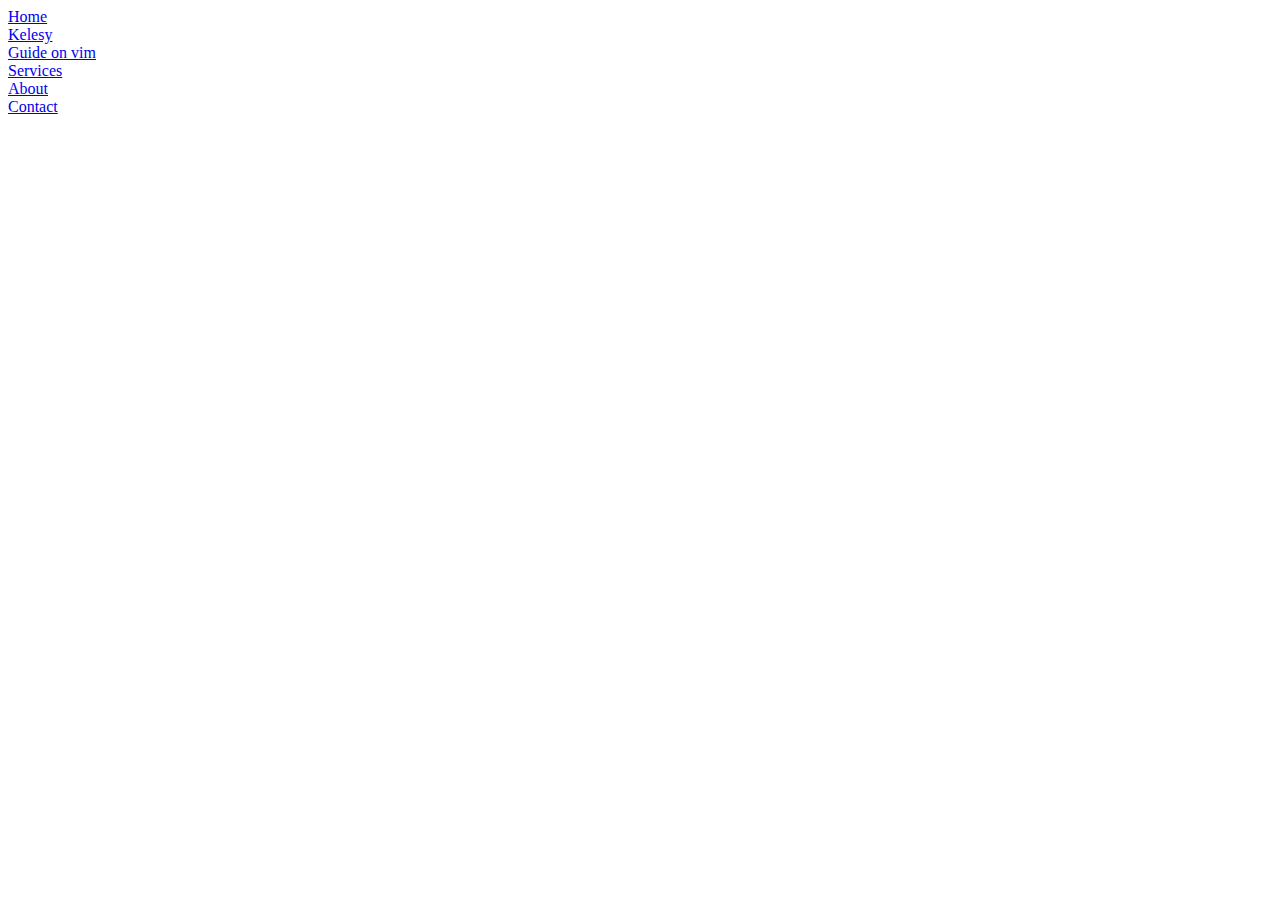
<file: navbar.html>
<!DOCTYPE html>
	</ul>
		<li> <a href="http://candlelightcomputers.com"> Home </a> </li>
		<li> <a href="./kelsey"> Kelesy </a> </li>
		<li> <a href="http://candlelightcomputers.com/vimGuide.html"> Guide on vim </a> </li>
		<li> <a href="http://candlelightcomputers.com/services.html"> Services </a> </li>
		<li> <a href="http://candlelightcomputers.com/about.html"> About </a> </li>
		<li> <a href="http://candlelightcomputers.com/contact.html"> Contact </a> </li>
	</ul>
</file>
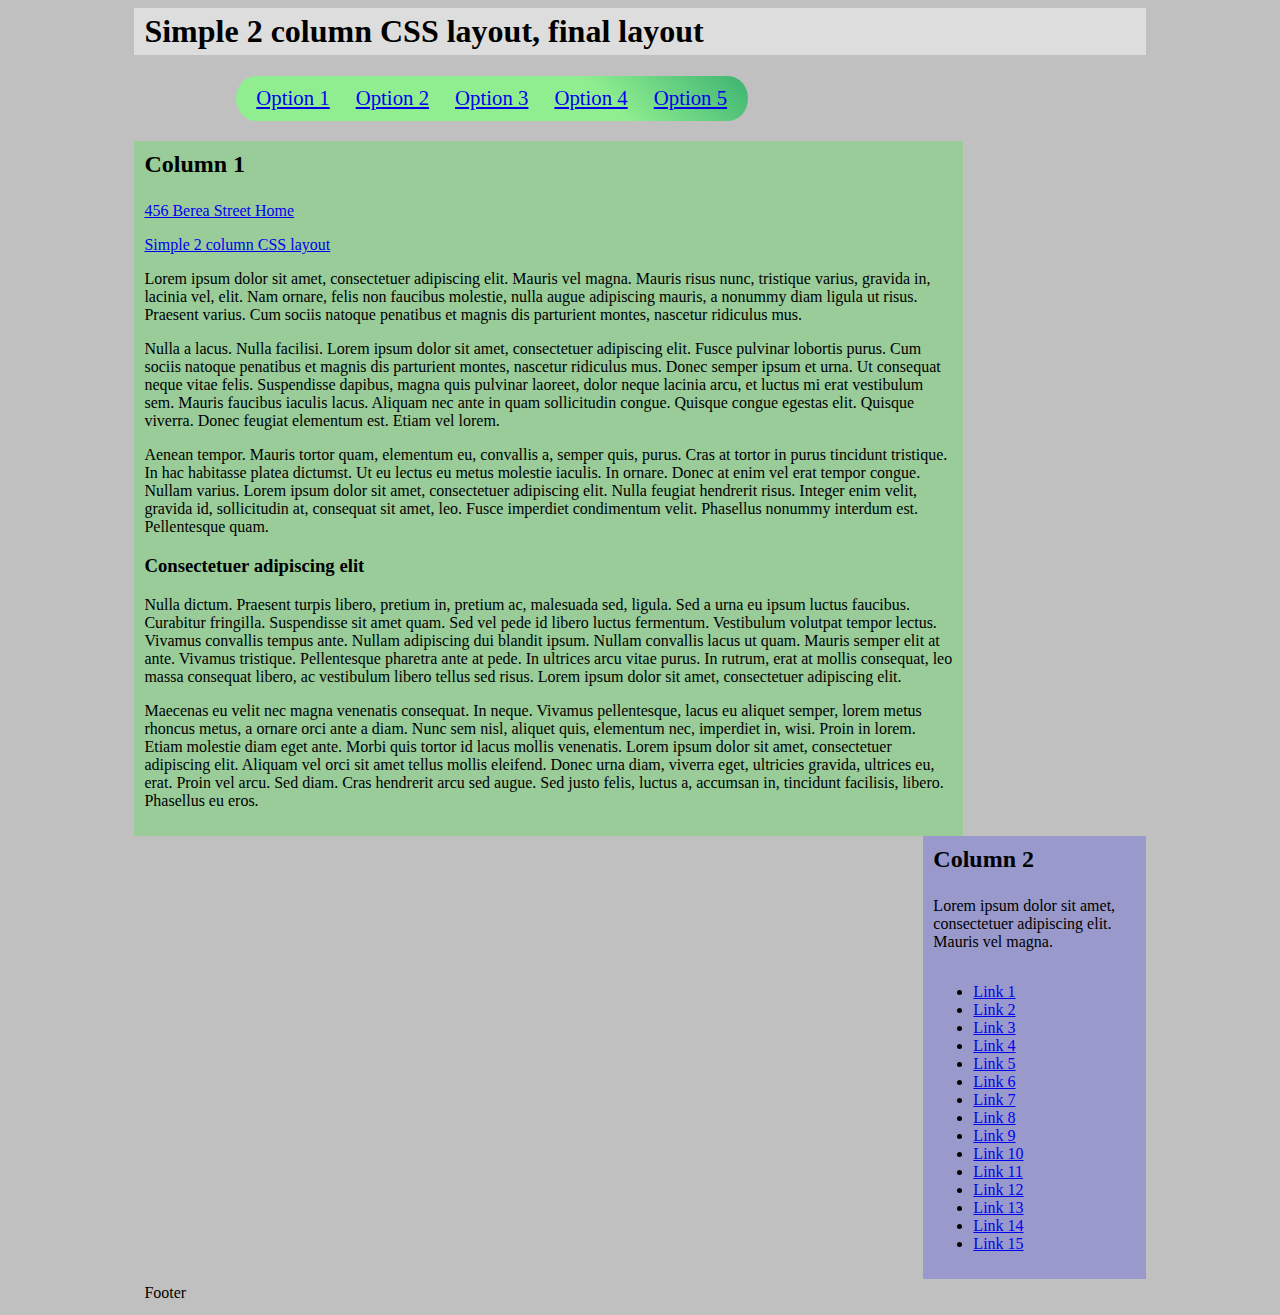
<file: page.html>
<!DOCTYPE html>
<html lang="en">
<head>
	<meta http-equiv="Content-Type" content="text/html; charset=utf-8">
	<title>page</title>
	<meta name="description" content="How to create a simple two column CSS layout with full width header and footer.">
	<meta name="copyright" content="Copyright (c) 2004 Roger Johansson">
	<meta name="author" content="Roger Johansson">
	<link rel="stylesheet" type="text/css" href="main.css">
	<style type="text/css" media="screen, print, projection">

	</style>
</head>
<body>
<div class="content">
	<div class="header"><h1>Simple 2 column CSS layout, final layout</h1></div>
	<div class="nav">
		<ul>
			<li><a href="/">Option 1</a></li>
			<li><a href="/">Option 2</a></li>
			<li><a href="/">Option 3</a></li>
			<li><a href="/">Option 4</a></li>
			<li><a href="/">Option 5</a></li>
		</ul>
	</div>
	<div class="column_1">
		<h2>Column 1</h2>
		<p><a href="/">456 Berea Street Home</a></p>
		<p><a href="/lab/developing_with_web_standards/csslayout/2-col/">Simple 2 column CSS layout</a></p>
		<p>Lorem ipsum dolor sit amet, consectetuer adipiscing elit. Mauris vel magna. Mauris risus nunc, tristique varius, gravida in, lacinia vel, elit. Nam ornare, felis non faucibus molestie, nulla augue adipiscing mauris, a nonummy diam ligula ut risus. Praesent varius. Cum sociis natoque penatibus et magnis dis parturient montes, nascetur ridiculus mus.</p>
		<p>Nulla a lacus. Nulla facilisi. Lorem ipsum dolor sit amet, consectetuer adipiscing elit. Fusce pulvinar lobortis purus. Cum sociis natoque penatibus et magnis dis parturient montes, nascetur ridiculus mus. Donec semper ipsum et urna. Ut consequat neque vitae felis. Suspendisse dapibus, magna quis pulvinar laoreet, dolor neque lacinia arcu, et luctus mi erat vestibulum sem. Mauris faucibus iaculis lacus. Aliquam nec ante in quam sollicitudin congue. Quisque congue egestas elit. Quisque viverra. Donec feugiat elementum est. Etiam vel lorem.</p>
		<p>Aenean tempor. Mauris tortor quam, elementum eu, convallis a, semper quis, purus. Cras at tortor in purus tincidunt tristique. In hac habitasse platea dictumst. Ut eu lectus eu metus molestie iaculis. In ornare. Donec at enim vel erat tempor congue. Nullam varius. Lorem ipsum dolor sit amet, consectetuer adipiscing elit. Nulla feugiat hendrerit risus. Integer enim velit, gravida id, sollicitudin at, consequat sit amet, leo. Fusce imperdiet condimentum velit. Phasellus nonummy interdum est. Pellentesque quam.</p>
		<h3>Consectetuer adipiscing elit</h3>
		<p>Nulla dictum. Praesent turpis libero, pretium in, pretium ac, malesuada sed, ligula. Sed a urna eu ipsum luctus faucibus. Curabitur fringilla. Suspendisse sit amet quam. Sed vel pede id libero luctus fermentum. Vestibulum volutpat tempor lectus. Vivamus convallis tempus ante. Nullam adipiscing dui blandit ipsum. Nullam convallis lacus ut quam. Mauris semper elit at ante. Vivamus tristique. Pellentesque pharetra ante at pede. In ultrices arcu vitae purus. In rutrum, erat at mollis consequat, leo massa consequat libero, ac vestibulum libero tellus sed risus. Lorem ipsum dolor sit amet, consectetuer adipiscing elit.</p>
		<p>Maecenas eu velit nec magna venenatis consequat. In neque. Vivamus pellentesque, lacus eu aliquet semper, lorem metus rhoncus metus, a ornare orci ante a diam. Nunc sem nisl, aliquet quis, elementum nec, imperdiet in, wisi. Proin in lorem. Etiam molestie diam eget ante. Morbi quis tortor id lacus mollis venenatis. Lorem ipsum dolor sit amet, consectetuer adipiscing elit. Aliquam vel orci sit amet tellus mollis eleifend. Donec urna diam, viverra eget, ultricies gravida, ultrices eu, erat. Proin vel arcu. Sed diam. Cras hendrerit arcu sed augue. Sed justo felis, luctus a, accumsan in, tincidunt facilisis, libero. Phasellus eu eros.</p>
	</div>
	<div class="column_2">
		<h2>Column 2</h2>
		<p>Lorem ipsum dolor sit amet, consectetuer adipiscing elit. Mauris vel magna.</p>
		<ul>
			<li><a href="/">Link 1</a></li>
			<li><a href="/">Link 2</a></li>
			<li><a href="/">Link 3</a></li>
			<li><a href="/">Link 4</a></li>
			<li><a href="/">Link 5</a></li>
			<li><a href="/">Link 6</a></li>
			<li><a href="/">Link 7</a></li>
			<li><a href="/">Link 8</a></li>
			<li><a href="/">Link 9</a></li>
			<li><a href="/">Link 10</a></li>
			<li><a href="/">Link 11</a></li>
			<li><a href="/">Link 12</a></li>
			<li><a href="/">Link 13</a></li>
			<li><a href="/">Link 14</a></li>
			<li><a href="/">Link 15</a></li>
		</ul>
	</div>
	<div class="footer">
		<p>Footer</p>
	</div>
</div>
</body>
</html>
</file>
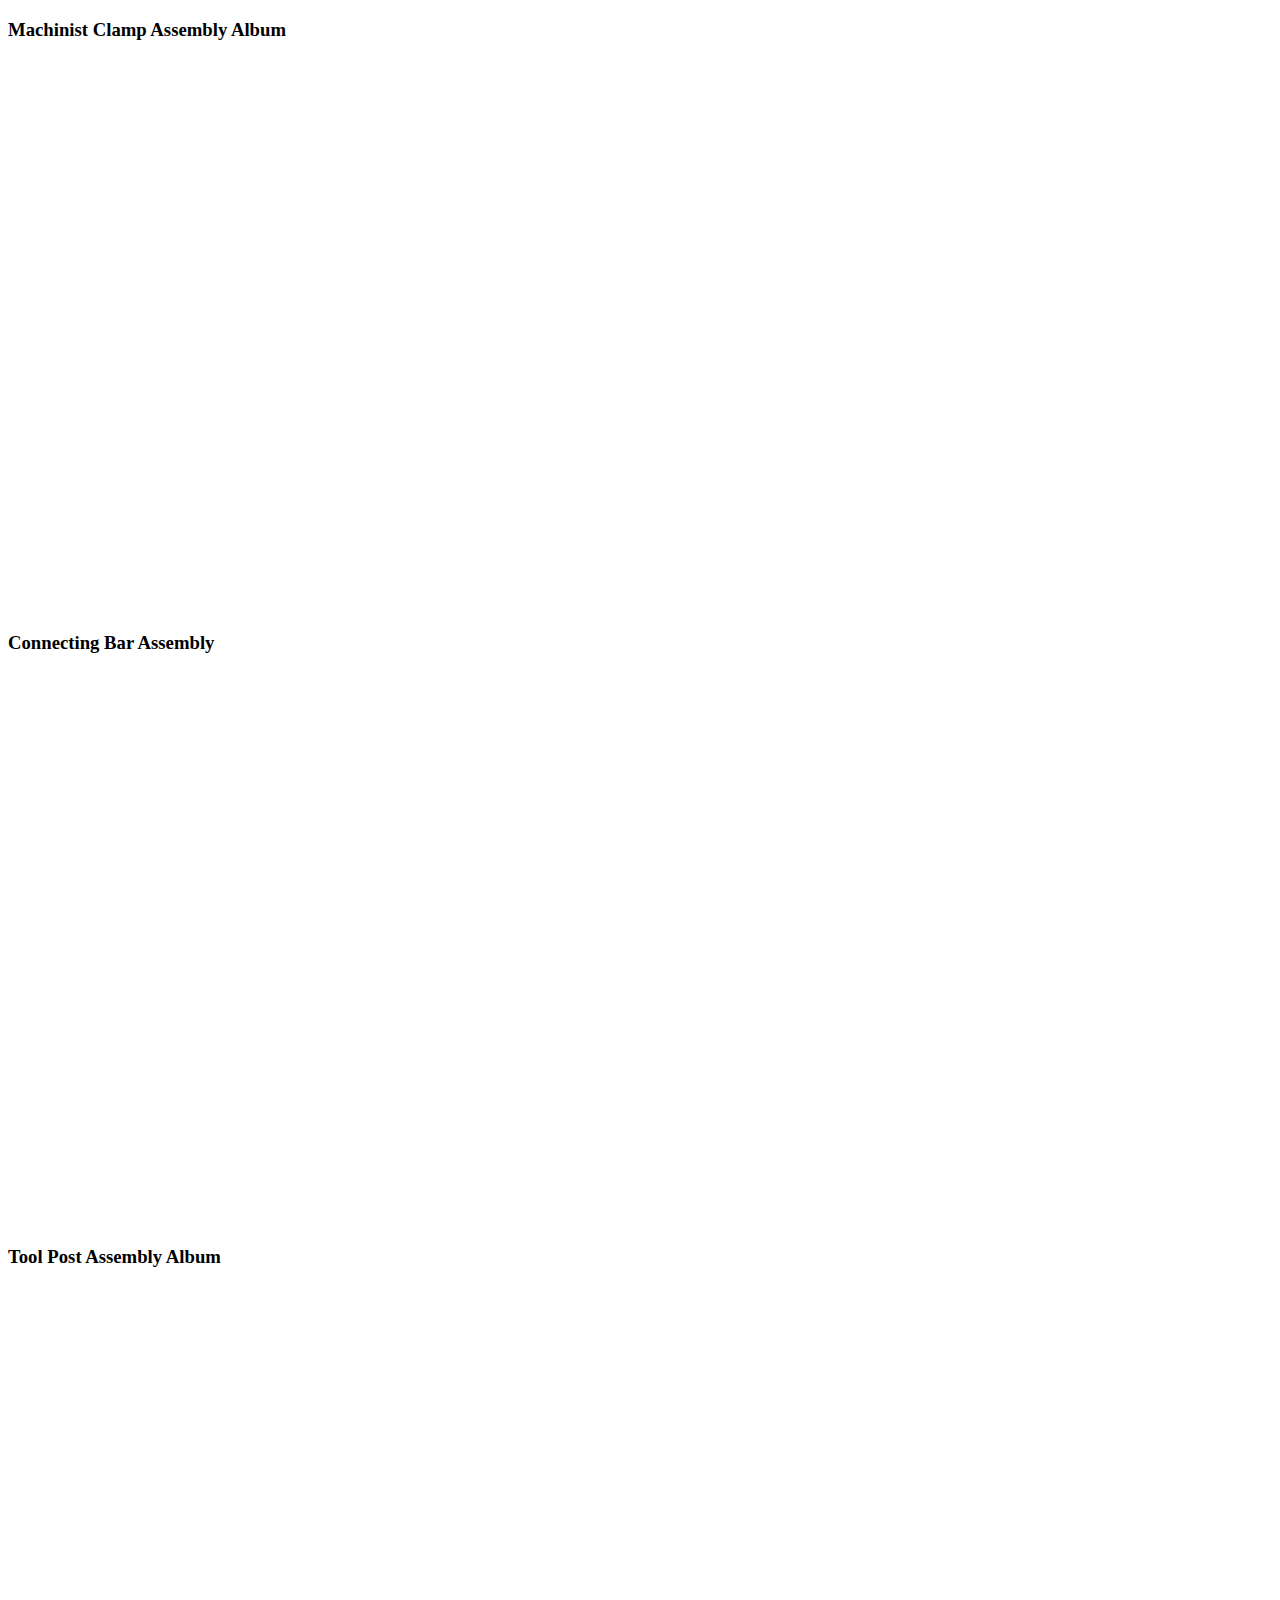
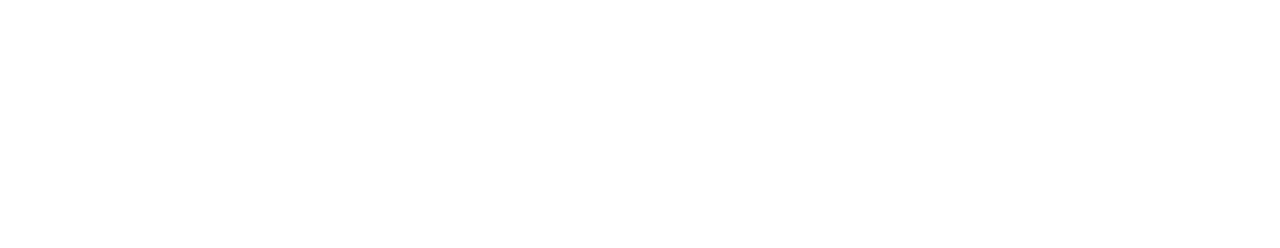
<file: services.html>
<!DOCTYPE html>
<html>
<head>
	  <title> Services</title> 

</head>
<body>
	  
		<h3>Machinist Clamp Assembly Album </h3>
		<iframe class="imgur-album" width="100%" height="550" frameborder="0" src="http://imgur.com/a/l94Wl/embed"></iframe>
		<h3> Connecting Bar Assembly </h3>
		<iframe class="imgur-album" width="100%" height="550" frameborder="0" src="http://imgur.com/a/uyUE8/embed"></iframe>
		<h3>Tool Post Assembly Album </h3>
		<iframe class="imgur-album" width="100%" height="550" frameborder="0" src="http://imgur.com/a/eL1bE/embed"></iframe>

</body>
</html>
</file>
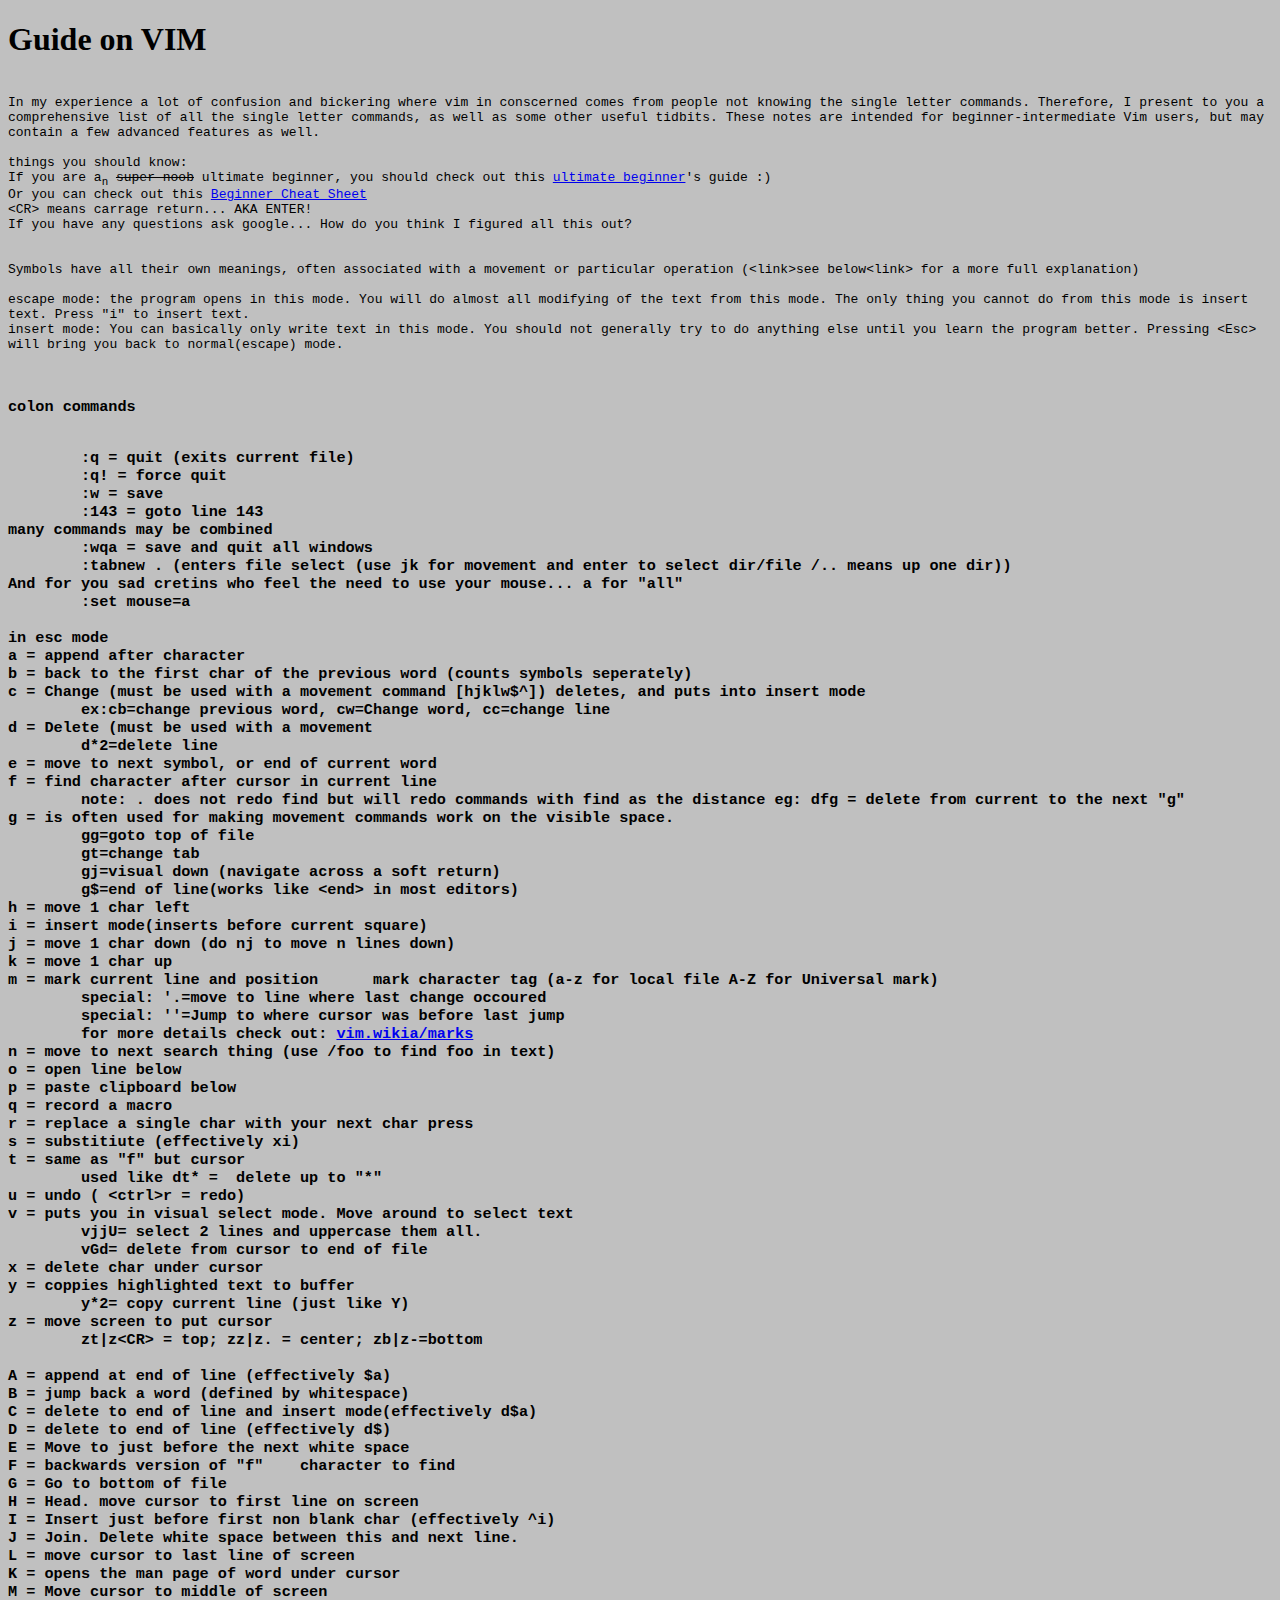
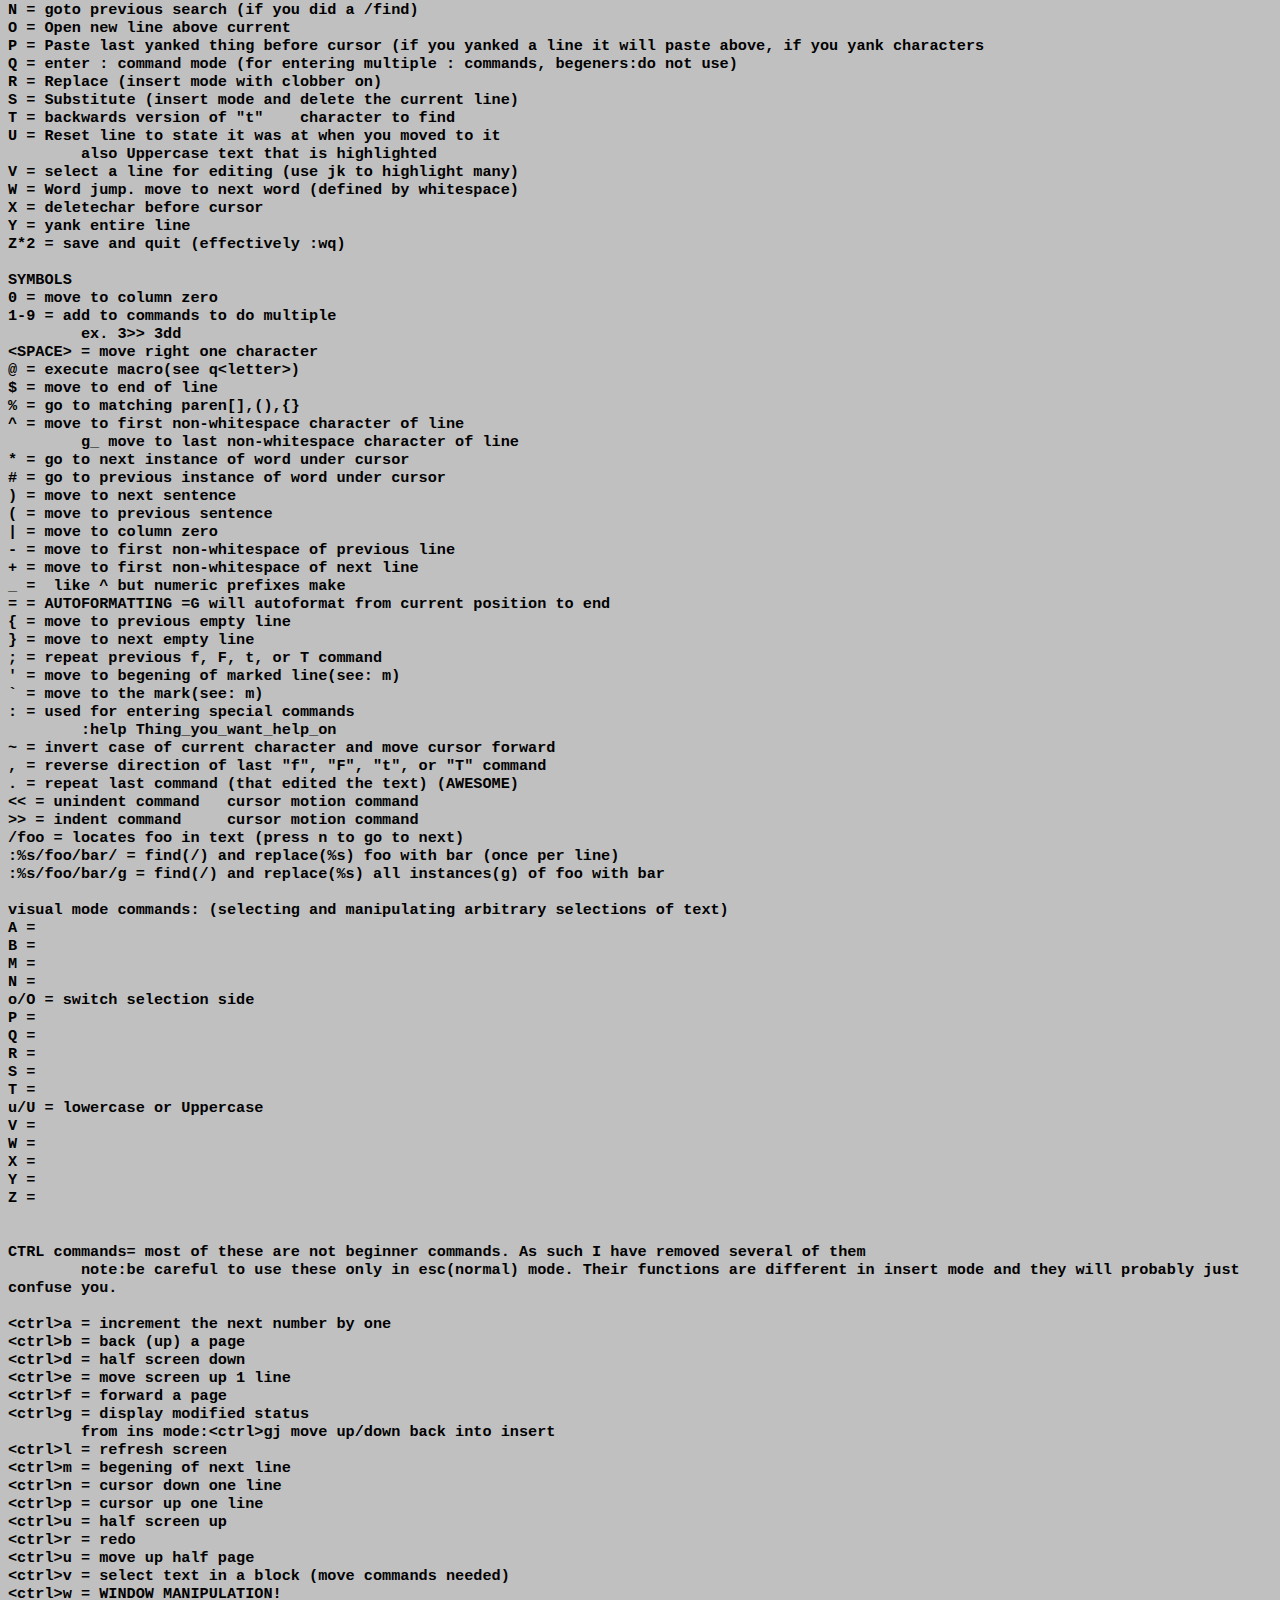
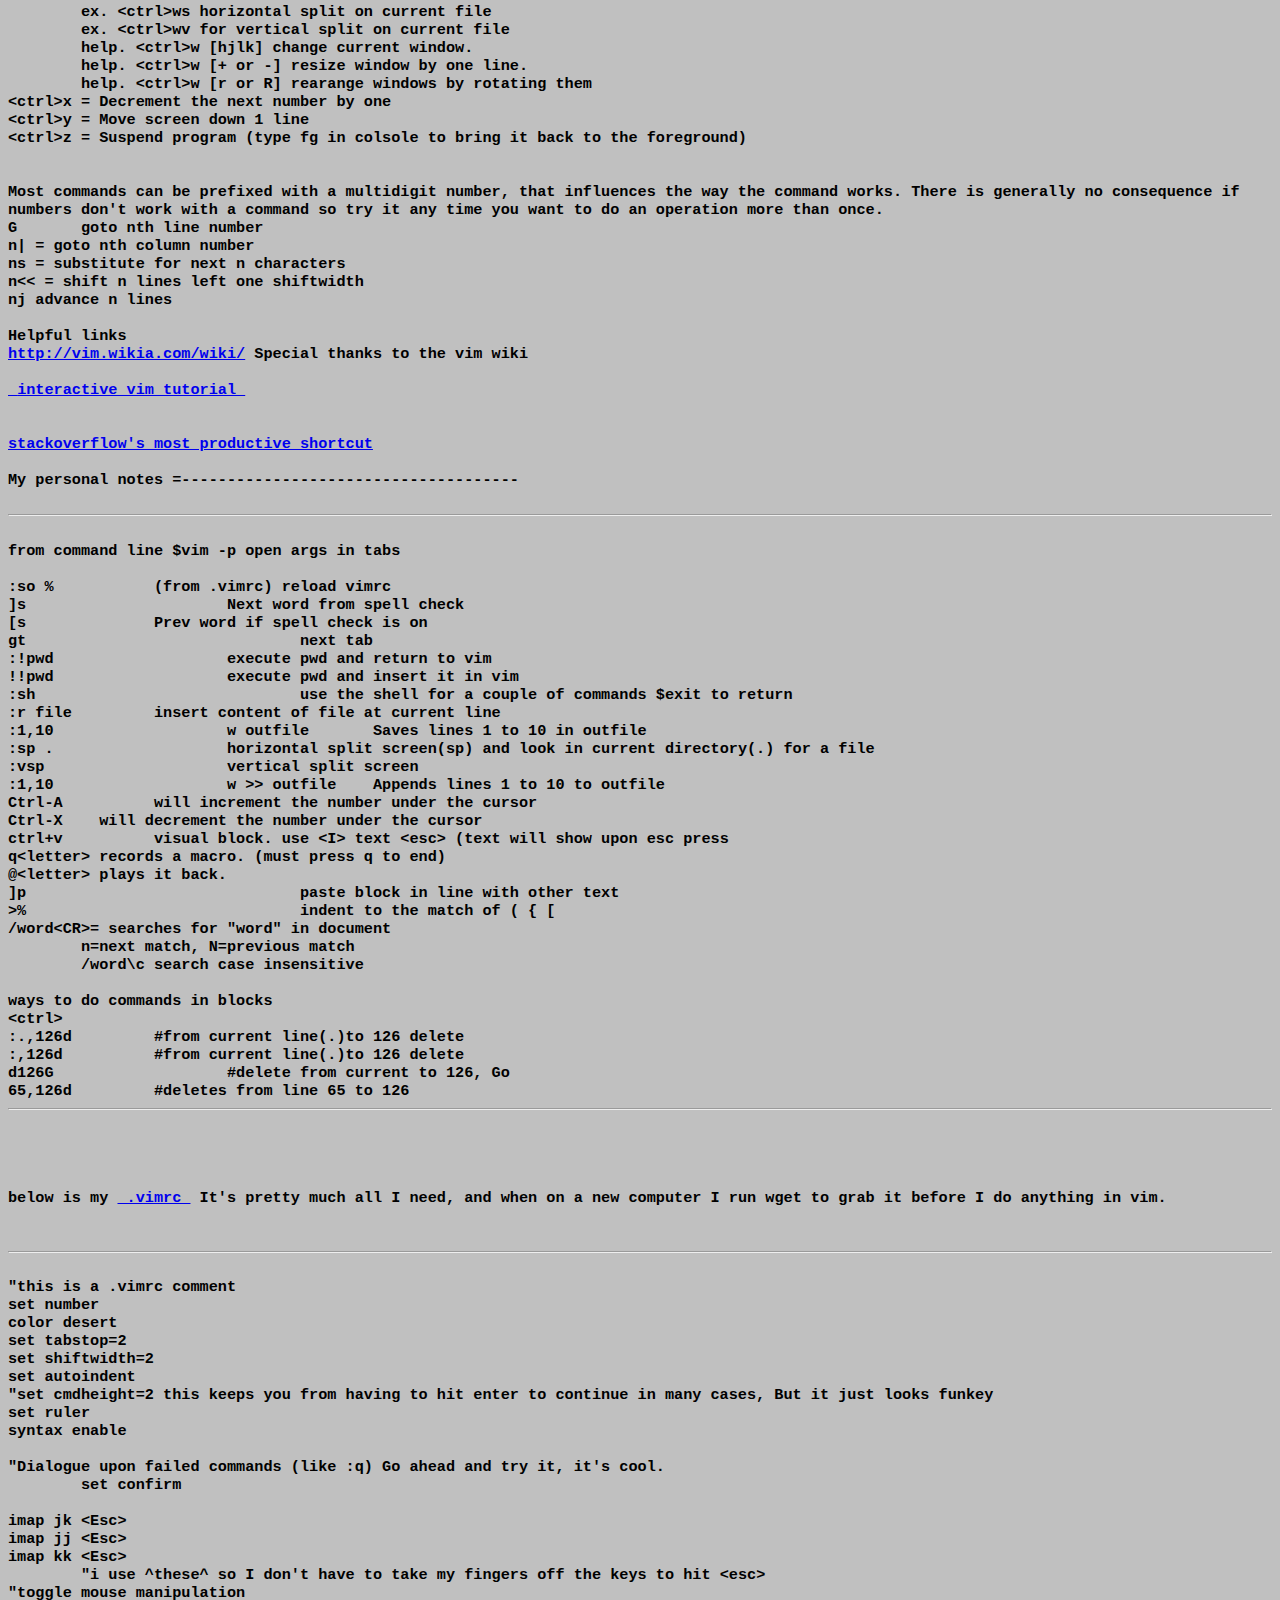
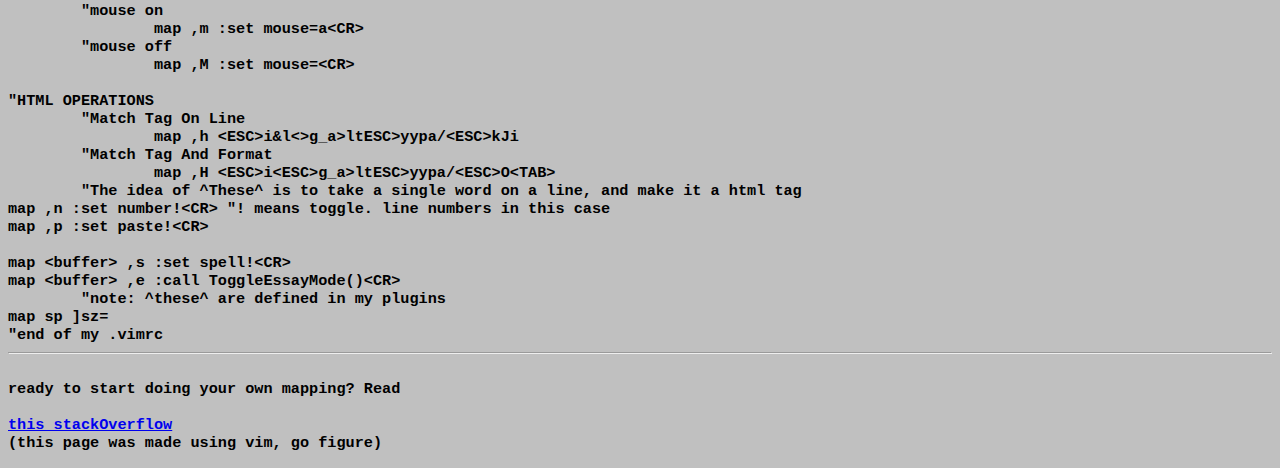
<file: vimNotes.html>
<!DOCTYPE html>
<head>
	<title>Vim Tips</title>	  

</head>
<style>
	body {
		background:#C0C0C0;
	}
	pre {
	white-space:pre-wrap;
		}
</style>
<body>
<h1>Guide on VIM </h1>
<pre>

In my experience a lot of confusion and bickering where vim in conscerned comes from people not knowing the single letter commands. Therefore, I present to you a comprehensive list of all the single letter commands, as well as some other useful tidbits. These notes are intended for beginner-intermediate Vim users, but may contain a few advanced features as well.

things you should know:
If you are a<sub>n</sub> <strike>super noob</strike> ultimate beginner, you should check out this <a href="https://wiki.gentoo.org/wiki/Vim/Learning">ultimate beginner</a>'s guide :)
Or you can check out this <a href="http://www.fprintf.net/vimCheatSheet.html">Beginner Cheat Sheet</a>
&ltCR&gt means carrage return... AKA ENTER!
If you have any questions ask google... How do you think I figured all this out?


Symbols have all their own meanings, often associated with a movement or particular operation (&ltlink&gtsee below&ltlink&gt for a more full explanation)

escape mode: the program opens in this mode. You will do almost all modifying of the text from this mode. The only thing you cannot do from this mode is insert text. Press "i" to insert text.
insert mode: You can basically only write text in this mode. You should not generally try to do anything else until you learn the program better. Pressing &ltEsc&gt will bring you back to normal(escape) mode. 


<h3 id=colon>colon commands<h3>
	:q = quit (exits current file)
	:q! = force quit
	:w = save
	:143 = goto line 143
many commands may be combined
	:wqa = save and quit all windows
	:tabnew . (enters file select (use jk for movement and enter to select dir/file /.. means up one dir)) 
And for you sad cretins who feel the need to use your mouse... a for "all"
	:set mouse=a

in esc mode
a = append after character
b = back to the first char of the previous word (counts symbols seperately)
c = Change (must be used with a movement command [hjklw$^]) deletes, and puts into insert mode
	ex:cb=change previous word, cw=Change word, cc=change line
d = Delete (must be used with a movement
	d*2=delete line
e = move to next symbol, or end of current word
f = find character after cursor in current line
	note: . does not redo find but will redo commands with find as the distance eg: dfg = delete from current to the next "g"
g = is often used for making movement commands work on the visible space. 
	gg=goto top of file
	gt=change tab
	gj=visual down (navigate across a soft return)
	g$=end of line(works like &ltend&gt in most editors)
h = move 1 char left
i = insert mode(inserts before current square)
j = move 1 char down (do nj to move n lines down)
k = move 1 char up
m = mark current line and position	mark character tag (a-z for local file A-Z for Universal mark)
	special: '.=move to line where last change occoured
	special: ''=Jump to where cursor was before last jump
	for more details check out: <a href="http://vim.wikia.com/wiki/Using_marks">vim.wikia/marks</a>
n = move to next search thing (use /foo to find foo in text)
o = open line below
p = paste clipboard below 
q = record a macro
r = replace a single char with your next char press
s = substitiute (effectively xi)
t = same as "f" but cursor 
	used like dt* =  delete up to "*"
u = undo ( &ltctrl&gtr = redo)
v = puts you in visual select mode. Move around to select text
	vjjU= select 2 lines and uppercase them all.
	vGd= delete from cursor to end of file
x = delete char under cursor
y = coppies highlighted text to buffer 
	y*2= copy current line (just like Y)
z = move screen to put cursor
	zt|z&ltCR&gt = top; zz|z. = center; zb|z-=bottom

A = append at end of line (effectively $a)
B = jump back a word (defined by whitespace)
C = delete to end of line and insert mode(effectively d$a)
D = delete to end of line (effectively d$)
E = Move to just before the next white space 
F = backwards version of "f"	character to find
G = Go to bottom of file
H = Head. move cursor to first line on screen
I = Insert just before first non blank char (effectively ^i)
J = Join. Delete white space between this and next line.
L = move cursor to last line of screen
K = opens the man page of word under cursor
M = Move cursor to middle of screen
N = goto previous search (if you did a /find)
O = Open new line above current
P = Paste last yanked thing before cursor (if you yanked a line it will paste above, if you yank characters
Q = enter : command mode (for entering multiple : commands, begeners:do not use)
R = Replace (insert mode with clobber on)
S = Substitute (insert mode and delete the current line)
T = backwards version of "t"	character to find
U = Reset line to state it was at when you moved to it 
	also Uppercase text that is highlighted
V = select a line for editing (use jk to highlight many) 
W = Word jump. move to next word (defined by whitespace)
X = deletechar before cursor
Y = yank entire line
Z*2 = save and quit (effectively :wq)

SYMBOLS
0 = move to column zero
1-9 = add to commands to do multiple 
	ex. 3&gt&gt 3dd
&ltSPACE&gt = move right one character
@ = execute macro(see q&ltletter&gt)
$ = move to end of line
% = go to matching paren[],(),{} 
^ = move to first non-whitespace character of line
	g_ move to last non-whitespace character of line 
* = go to next instance of word under cursor
# = go to previous instance of word under cursor
) = move to next sentence
( = move to previous sentence
| = move to column zero
- = move to first non-whitespace of previous line
+ = move to first non-whitespace of next line
_ =  like ^ but numeric prefixes make 
= = AUTOFORMATTING =G will autoformat from current position to end
{ = move to previous empty line
} = move to next empty line
; = repeat previous f, F, t, or T command
' = move to begening of marked line(see: m)
` = move to the mark(see: m)
: = used for entering special commands
	:help Thing_you_want_help_on
~ = invert case of current character and move cursor forward
, = reverse direction of last "f", "F", "t", or "T" command
. = repeat last command (that edited the text) (AWESOME)
&lt&lt = unindent command	cursor motion command
&gt&gt = indent command	cursor motion command
/foo = locates foo in text (press n to go to next)
:%s/foo/bar/ = find(/) and replace(%s) foo with bar (once per line) 
:%s/foo/bar/g = find(/) and replace(%s) all instances(g) of foo with bar 

visual mode commands: (selecting and manipulating arbitrary selections of text)
A = 
B = 
M = 
N =
o/O = switch selection side
P = 
Q = 
R = 
S = 
T = 
u/U = lowercase or Uppercase 
V = 
W =
X = 
Y =
Z =


CTRL commands= most of these are not beginner commands. As such I have removed several of them
	note:be careful to use these only in esc(normal) mode. Their functions are different in insert mode and they will probably just confuse you.

&ltctrl&gta = increment the next number by one
&ltctrl&gtb = back (up) a page
&ltctrl&gtd = half screen down
&ltctrl&gte = move screen up 1 line  
&ltctrl&gtf = forward a page
&ltctrl&gtg = display modified status 
	from ins mode:&ltctrl&gtgj move up/down back into insert
&ltctrl&gtl = refresh screen
&ltctrl&gtm = begening of next line
&ltctrl&gtn = cursor down one line
&ltctrl&gtp = cursor up one line
&ltctrl&gtu = half screen up
&ltctrl&gtr = redo
&ltctrl&gtu = move up half page
&ltctrl&gtv = select text in a block (move commands needed)
&ltctrl&gtw = WINDOW MANIPULATION!
	ex. &ltctrl&gtws horizontal split on current file
	ex. &ltctrl&gtwv for vertical split on current file  
	help. &ltctrl&gtw [hjlk] change current window.
	help. &ltctrl&gtw [+ or -] resize window by one line.
	help. &ltctrl&gtw [r or R] rearange windows by rotating them 
&ltctrl&gtx = Decrement the next number by one
&ltctrl&gty = Move screen down 1 line
&ltctrl&gtz = Suspend program (type fg in colsole to bring it back to the foreground) 


Most commands can be prefixed with a multidigit number, that influences the way the command works. There is generally no consequence if numbers don't work with a command so try it any time you want to do an operation more than once.
G	goto nth line number
n| = goto nth column number
ns = substitute for next n characters
n&lt&lt = shift n lines left one shiftwidth
nj advance n lines

Helpful links 
<a href="http://vim.wikia.com/wiki/">http://vim.wikia.com/wiki/</a> Special thanks to the vim wiki

<a href="http://www.openvim.com/ "> interactive vim tutorial </a>

<a href=" http://stackoverflow.com/questions/1218390/what-is-your-most-productive-shortcut-with-vim?rq=1">
stackoverflow's most productive shortcut</a>

My personal notes =-------------------------------------

<hr>
from command line $vim -p open args in tabs

:so %		(from .vimrc) reload vimrc
]s			Next word from spell check
[s  		Prev word if spell check is on
gt				next tab
:!pwd			execute pwd and return to vim
!!pwd			execute pwd and insert it in vim
:sh				use the shell for a couple of commands $exit to return
:r file		insert content of file at current line
:1,10			w outfile	Saves lines 1 to 10 in outfile
:sp .			horizontal split screen(sp) and look in current directory(.) for a file
:vsp			vertical split screen
:1,10			w &gt&gt outfile	Appends lines 1 to 10 to outfile
Ctrl-A		will increment the number under the cursor
Ctrl-X	  will decrement the number under the cursor
ctrl+v		visual block. use &ltI&gt text &ltesc&gt (text will show upon esc press
q&ltletter&gt records a macro. (must press q to end)
@&ltletter&gt plays it back.
]p 				paste block in line with other text
&gt%				indent to the match of ( { [
/word&ltCR&gt= searches for "word" in document
	n=next match, N=previous match
	/word\c search case insensitive

ways to do commands in blocks
&ltctrl&gt
:.,126d		#from current line(.)to 126 delete
:,126d		#from current line(.)to 126 delete
d126G			#delete from current to 126, Go
65,126d		#deletes from line 65 to 126
<hr>



below is my <a href="http://candlelightcomputers.com/vimrc"> .vimrc </a> It's pretty much all I need, and when on a new computer I run wget to grab it before I do anything in vim.
	 

<hr>
"this is a .vimrc comment
set number
color desert
set tabstop=2
set shiftwidth=2
set autoindent
"set cmdheight=2 this keeps you from having to hit enter to continue in many cases, But it just looks funkey
set ruler
syntax enable

"Dialogue upon failed commands (like :q) Go ahead and try it, it's cool.
	set confirm

imap jk &ltEsc&gt
imap jj &ltEsc&gt
imap kk &ltEsc&gt
	"i use ^these^ so I don't have to take my fingers off the keys to hit &ltesc&gt
"toggle mouse manipulation
	"mouse on
		map ,m :set mouse=a&ltCR&gt	
	"mouse off
		map ,M :set mouse=&ltCR&gt	

"HTML OPERATIONS
	"Match Tag On Line
		map ,h &ltESC&gti&l&lt&gtg_a&gtltESC&gtyypa/&ltESC&gtkJi
	"Match Tag And Format
		map ,H &ltESC&gti&ltESC&gtg_a&gtltESC&gtyypa/&ltESC&gtO&ltTAB&gt  
	"The idea of ^These^ is to take a single word on a line, and make it a html tag
map ,n :set number!&ltCR&gt	"! means toggle. line numbers in this case
map ,p :set paste!&ltCR&gt

map &ltbuffer&gt ,s :set spell!&ltCR&gt
map &ltbuffer&gt ,e :call ToggleEssayMode()&ltCR&gt
	"note: ^these^ are defined in my plugins 
map sp ]sz=
"end of my .vimrc
<hr>
ready to start doing your own mapping? Read 
<a href=http://stackoverflow.com/questions/3776117/what-is-the-difference-between-the-remap-noremap-nnoremap-and-vnoremap-mapping>
this stackOverflow</a>
(this page was made using vim, go figure)
</pre>
</body>
</file>
<file: main.css>
html { margin:0;
		padding:0;
		color:#000;
		background:silver;
	}
	h1 {
	    margin:0;
    }
	h2 {
		margin:0 0 1em;
	}
	ul {
	    display: inline-block;
	}

	.content {
		vertical-align: center;
		width:80%;
		margin:0 auto;
	}
	.header {
    	padding:5px 10px;
			height:10%;
		background:#ddd;
	}
	.header img{
		top:0;
		float:right;
		width:40%;
	}
	.nav {
		horizontal-align: middle;
		margin: 0 auto;
		font-size:1.3em;	
		width:80%;
	}
	.nav ul {
		background:linear-gradient(45deg,lightgreen 70%,mediumSeaGreen);
		border-radius: 20px / 50%;
		font-size:100%;
		list-style:none;
		padding:.5em;
	}
	.nav li {
		display:inline;
		border-radius:height/2px;
		margin:0;
		padding: 0 .5em;
		position: relative;
		-webkit-transition: -webkit-transform .5s ease-in-out ;
   		transition: transform .5s ease-in-out ;
	} 
	.nav li:hover{
		background-color:linear-gradient(mediumSeaGreen,seaGreen);
		-webkit-transform: translateY(-5px);
		transform: translateY(-5px);
		/*
   		-webkit-animation: 1s linear bounce;
	     -moz-animation: 1s linear bounce;
          animation: 1s linear bounce;
		*/
		padding: .5em;
	}
		/*
	@-webkit-keyframes bounce { from { top:0; } to { top:-5px; }  }
    @-moz-keyframes bounce { from { top:0; } to { top:-5px; }  }
    @keyframes bounce { from { top:0; } to { top:-5px; }  }
		*/
	.column_1 {
		float:left;
		width:80%;
		padding:10px;
		background:#9c9;
	}
	.column_1 p{
		/*text-decoration:underline*/
	}
	.column_2 {
		float:right;
		width:20%;
		padding:10px;
		background:#99c;
	}
	.footer {
		clear:both;
		padding:5px 10px;
	}
	.footer p {
		margin:0;
    }
	.small_20
	{
		width:20%;
		height:20%;
		float:right;
	}
</file>
